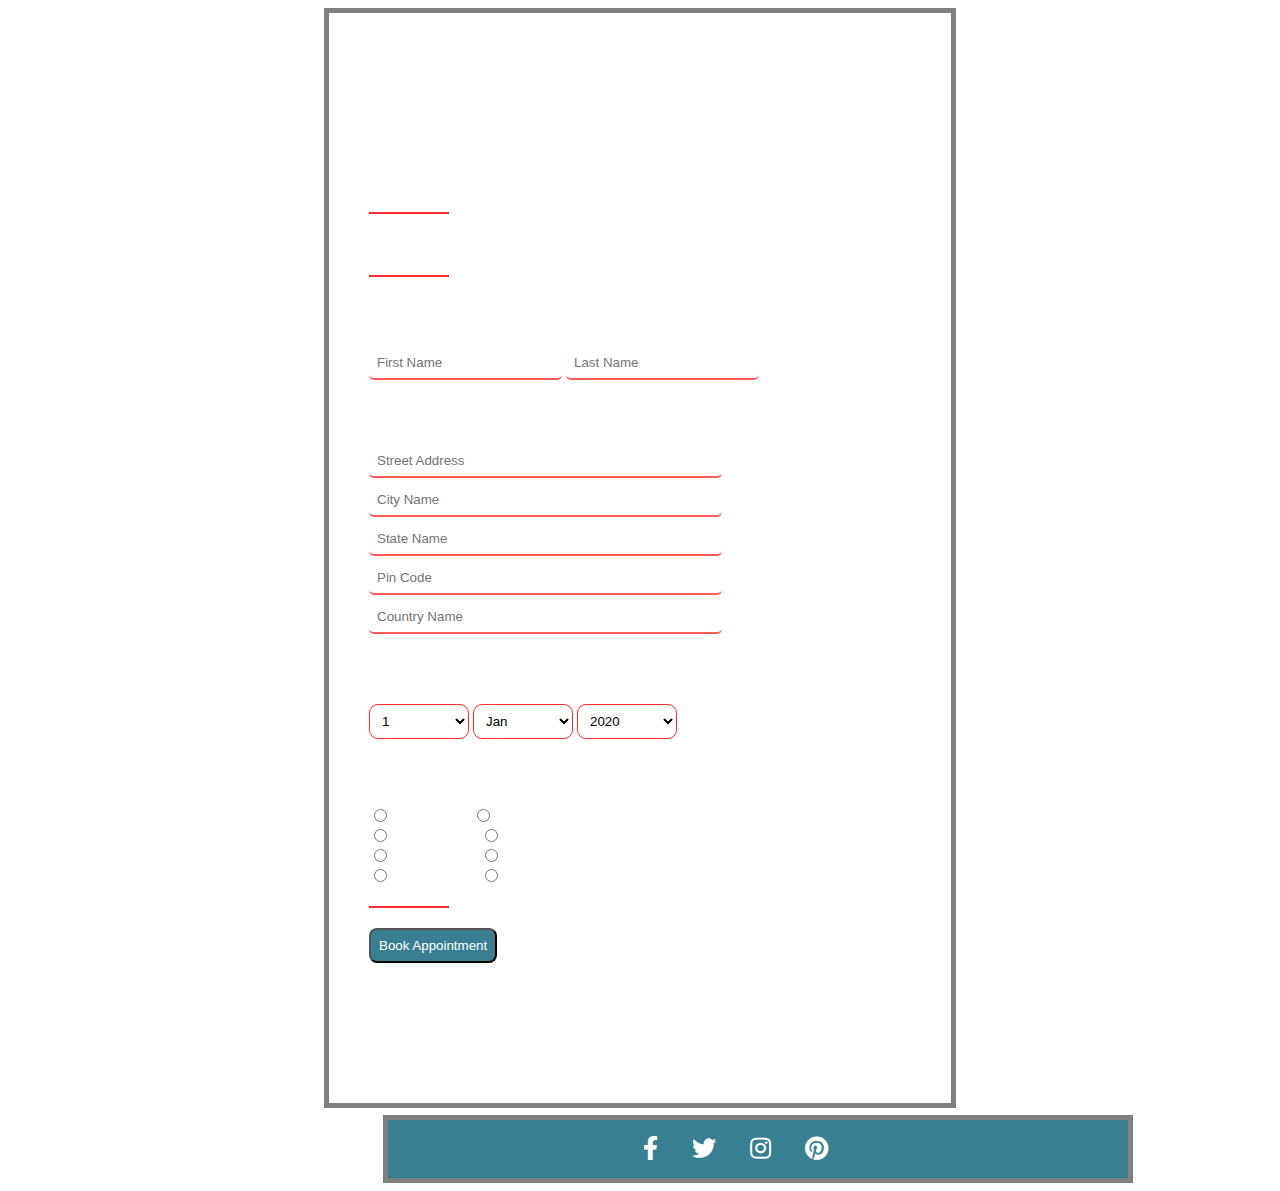
<file: appointment-form.html>
<html>
  <head>
    <title>Appointment Form</title>
    <link rel="stylesheet" type="text/css" href="/CSS/style11.css">
    <link rel="stylesheet" href="https://use.fontawesome.com/releases/v5.7.2/css/all.css">
    <link rel="icon" href="https://raw.githubusercontent.com/Nazeem838/photography_page/main/1514832-camera-creative-cartoon-hand-painted-png-and-psd-photo-camera-png-650_650_preview.png">

  </head>
  <body>
    <div class= "container">
      <h1 style="font-size: 45px">The Potrait Studio</h1>
      <h2>Book Appoinment</h2>
      <hr align="left"> 
      <h5 text-align: right;>*During meeting do follow COVID guidlines</h5>
      <hr align="left"> 
      <lable for ="Name"><h2><b>NAME :</b></h2></label>
      <input type="text" placeholder="First Name" id="name" name="fname">
      <input type="text" placeholder="Last Name" id="name" name="lname"><br>
      <lable for="Address"><h3><b>ADDRESS :</b></h3>
      <input type="text" placeholder="Street Address" id="address" name="addr" size="40" ><br>
      <input type="text" placeholder="City Name" id="address" name="addr" size="40"><br>
      <input type="text" placeholder="State Name" id="address" name="addr" size="40"><br>
      <input type="text" placeholder="Pin Code" id="code" name="pin" size="40"><br>
      <input type="text" placeholder="Country Name" id="address" name="addr" size="40"><br>
      
      <label id="Date :"><h2><b>Appointment Date :</b></h2>
      <select class="first" name="Date :date" tabindex="5">
        <option value="1">1</option>
        <option value="2">2</option>
        <option value="3">3</option>
        <option value="4">4</option>
        <option value="5">5</option>
        <option value="6">6</option>
        <option value="7">7</option>
        <option value="8">8</option>
        <option value="9">9</option>
        <option value="10">10</option>
        <option value="11">11</option>
        <option value="12">12</option>
        <option value="13">13</option>
        <option value="14">14</option>
        <option value="15">15</option>
        <option value="16">16</option>
        <option value="17">17</option>
        <option value="18">18</option>
        <option value="19">19</option>
        <option value="20">20</option>
        <option value="21">21</option>
        <option value="22">22</option>
        <option value="23">23</option>
        <option value="24">24</option>
        <option value="25">25</option>
        <option value="26">26</option>
        <option value="27">27</option>
        <option value="28">28</option>
        <option value="29">29</option>
        <option value="30">30</option>
        <option value="31">31</option>
      </select>
      <select class="second" name="Date :month" tabindex="6">
        <option value="1">Jan</option>
        <option value="2">Feb</option>
        <option value="3">Mar</option>
        <option value="4">Apr</option>
        <option value="5">May</option>
        <option value="6">Jun</option>
        <option value="7">Jul</option>
        <option value="8">Aug</option>
        <option value="9">Sep</option>
        <option value="10">Oct</option>
        <option value="11">Nov</option>
        <option value="12">Dec</option>
      </select>
      <select class="third" name="Date:year" tabindex="8">
        <option value="2020">2020</option>
        <option value="2021">2021</option>
        <option value="2022">2022</option>
        <option value="2023">2023</option>
      </select>
      
      <h2><b>Pick time slot :</b></h2>
      <input type="radio" name="Time" value ="Morning">9:00 - 10:00
      <input type="radio" name="Time" value ="Morning">10:15 - 11:15<br>
      <input type="radio" name="Time" value ="Noon">12:00 - 13:00
      <input type="radio" name="Time" value ="Evening">13:15 - 15:00<br>
      <input type="radio" name="Time" value ="Evening">15:15 - 17:00
      <input type="radio" name="Time" value ="Evening">17:15 - 18:15<br>
      <input type="radio" name="Time" value ="Evening">18:30 - 19:30
      <input type="radio" name="Time" value ="Evening">19:45 - 21:00
      <hr align="left"> 
      <input type="submit"value="Book Appointment">
    </div>
    <div class="social">
      <a href=""><i class="fab fa-facebook-f"></i></a>
      <a href=""><i class="fab fa-twitter"></i></a>
      <a href=""><i class="fab fa-instagram"></i></a>
      <a href=""><i class="fab fa-pinterest"></i></a>
    </div>
  </body>
</html>
</file>
<file: CSS/style11.css>
body 
{
    background-image: url(https://lh3.googleusercontent.com/proxy/103YgBpz3aZRaRZfaQjuELbXixHRpPv-Bu4G7_CUlL4xIadI2ijAIPJrKqwzZTyuT9oEtDXlKr0aE_5_MeiPMwM_vDOSYbXS1g=w3840-h2160-p-k-no-nd-mv);
    background-size: 1550px 1280px;
    background-repeat: no-repeat;
    font-family: Papyrus;
}
hr
{
    width: 80px;
    margin-top: 20px;
    margin-bottom: 20px;
    border: 1px solid #ff2f2f;
}
.container
{
    border: 5px solid grey;
    background-image: url(https://www.itl.cat/pngfile/big/16-164654_1080x-1920-image-hd-vertical-hd-desktop-wallpapers.jpg);
    background-repeat: no-repeat;
    background-size: 800px 1100px;
    color: white;
    text-align:left;
    padding: 40px;
    height: 1100px;
    width: 50%;
    size:auto;
    margin:auto;
}
*{
  box-sizing: border-box;
}
p,h2,h3,h4,h6 { color: white; }

h1
{
    color: white;
    text-align: center;
}


input[id=name], input[id=address], input[id=code]
{
    border: none;
    border-bottom: 2px solid #ff5b5b;
    border-radius: 5px;
    margin: 3px 0;
    background-color: rgba(255, 255, 255, 0.5);
    padding:8px;
}

input[type=submit]
{
    padding:8px;
    border-radius:8px;
    background-color: #397f92;
    cursor:pointer;
    color: white;
}
input[type=submit]:hover
{
    background-color: white;
    color:black;
}
select[class=first], select[class=second], select[class=third]
{
    border-radius:9px;
    border: 1px solid #ff2f2f; 
    padding:8px;
    cursor:pointer;
    background-color: rgba(255, 255, 255, 0.5);
    width: 100px;
    color: rgb(0, 0, 0);
}
input[type=radio]
{
    cursor:pointer;
}

.social
{
    padding: 15px;
    margin-left: 375px;
}

.social
{
    border: 5px solid grey;
    background-color: #397f92;
    margin-top: 7px;
    padding-left: 240px;
    width: 750px;
    background-size: 100px;
}
.social a
{
    color: white;
    font-size: 24px;
    padding: 0px 15px;
    font-family: sans-serif;
}
.social a:hover
{
    color: black;
}
</file>
